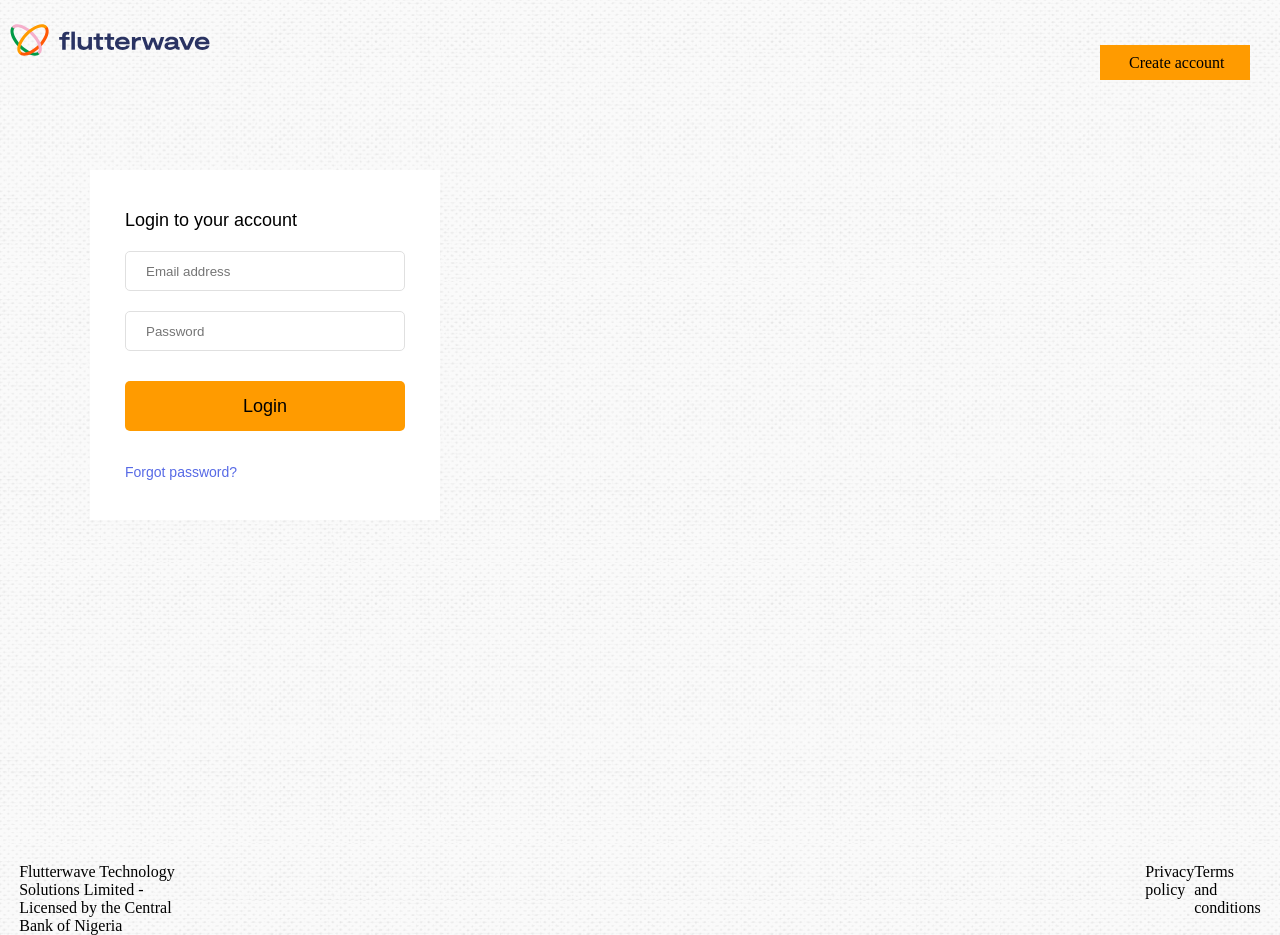
<file: login.html>
<!DOCTYPE html>
<html lang="en">
<head>
    <meta charset="UTF-8">
    <meta name="viewport" content="width=device-width, initial-scale=1.0">
    <link rel="stylesheet" href="CSS/login.css">
    <title>Document</title>
</head>
<body>
   <section class="head">
    <div>
        <svg xmlns="http://www.w3.org/2000/svg" viewBox="0 0 1013.12 241.26">
            <rect
              fill="#2a3362"
              x="328.78"
              y="82.1"
              width="16.11"
              height="82.89"
            ></rect>
            <path
              fill="#2a3362"
              d="M407.24,135.58c0,11.44-7.36,16.58-17.16,16.58s-16.35-5.14-16.35-16V106.62H357.62V139.9c0,16.57,10.39,26.26,27.67,26.26,10.86,0,16.93-4,21-8.52h.94l1.4,7.36h14.82V106.62H407.24Z"
            ></path>
            <path
              fill="#2a3362"
              d="M565.27,153.44c-11.79,0-18.44-5.37-19.49-13.19h51.13a33.78,33.78,0,0,0,.35-4.91c-.11-21-16-29.89-33-29.89-19.73,0-34.56,11.8-34.56,30.83,0,18.09,14.25,29.88,35.61,29.88,17.87,0,29.77-7.93,32.23-20.08H581.62C579.63,150.87,573.91,153.44,565.27,153.44Zm-1-35.26c10.28,0,16.23,4.55,17.17,11H546.13C547.64,123,553.6,118.18,564.22,118.18Z"
            ></path>
            <path
              fill="#2a3362"
              d="M624.63,115h-1l-1.52-8.41H607.47V165h16.11V139.9c0-11.33,6.53-17.63,18.68-17.63a32.5,32.5,0,0,1,6.58.58V106.62h-2.25C635.85,106.62,629.18,108.84,624.63,115Z"
            ></path>
            <polygon
              fill="#2a3362"
              points="727.94 146.78 727.01 146.78 713.23 110.24 696.65 110.24 683.11 146.67 682.06 146.67 669.22 106.62 653.22 106.62 672.95 165 690.47 165 704.48 127.75 705.41 127.75 719.19 165 736.82 165 756.55 106.62 740.55 106.62 727.94 146.78"
            ></polygon>
            <path
              fill="#2a3362"
              d="M820.67,148V128.46c0-15.88-13.43-23-30.13-23-17.74,0-28.83,8.41-30.35,21H776.3c1.17-5.49,5.84-8.52,14.24-8.52s14,3.15,14,9.57V129l-26.27,2c-12.14.94-21,6.31-21,17.75,0,11.79,10.16,17.39,25.1,17.39,12.06,0,19.41-3.36,23.91-8.43h.8c2.53,5.7,7.66,7.27,13.24,7.27h6.77V153.09h-1.52C822.18,153.09,820.67,151.46,820.67,148Zm-16.12-6.19c0,9.23-11,12.26-20.43,12.26-6.42,0-10.62-1.63-10.62-6.07,0-4,3.62-5.95,9-6.42l22.06-1.63Z"
            ></path>
            <polygon
              fill="#2a3362"
              points="880.23 106.62 861.43 148.89 860.38 148.89 841.35 106.62 823.95 106.62 851.15 165 870.42 165 897.5 106.62 880.23 106.62"
            ></polygon>
            <path
              fill="#2a3362"
              d="M949,146.08c-2,4.79-7.71,7.36-16.35,7.36-11.79,0-18.44-5.37-19.49-13.19h51.13a33.78,33.78,0,0,0,.35-4.91c-.11-21-16-29.89-33-29.89-19.73,0-34.55,11.8-34.55,30.83,0,18.09,14.24,29.88,35.6,29.88,17.87,0,29.77-7.93,32.23-20.08Zm-17.4-27.9c10.28,0,16.23,4.55,17.17,11H913.47C915,123,920.94,118.18,931.56,118.18Z"
            ></path>
            <path
              fill="#2a3362"
              d="M302.6,102.32c0-5.14,3.62-7.35,8.29-7.35a24.17,24.17,0,0,1,6.42.93L320,84.22a36.71,36.71,0,0,0-12.14-2.1c-11.91,0-21.48,6.31-21.48,19.38v5.12h-13.9v12.79h13.9V165H302.6v-45.6h18.16V106.62H302.6Z"
            ></path>
            <path
              fill="#2a3362"
              d="M459,90.16H444l-.84,16.46H430.48v12.79h12.38v28.78c0,9.8,5,18,20,18a52.84,52.84,0,0,0,11.56-1.28V152.62a34.29,34.29,0,0,1-6.66.82c-8.05,0-8.75-4.55-8.75-8.06v-26h16V106.62H459Z"
            ></path>
            <path
              fill="#2a3362"
              d="M509.59,90.16H494.64l-.84,16.46H481.09v12.79h12.38v28.78c0,9.8,5,18,20,18A52.84,52.84,0,0,0,525,164.88V152.62a34.29,34.29,0,0,1-6.66.82c-8.05,0-8.75-4.55-8.75-8.06v-26h16.05V106.62H509.59Z"
            ></path>
            <path
              fill="#009a46"
              d="M48.23,79.89c0-9.37,2.74-17.37,8.49-23.12l10,10C55.59,77.86,65.31,112.34,97,144.06s66.19,41.43,77.31,30.32l10,10c-18.76,18.76-61.49,5.45-97.26-30.33C62.24,129.23,48.23,101.07,48.23,79.89Z"
            ></path>
            <path
              fill="#ff5805"
              d="M111.29,193c-9.37,0-17.37-2.74-23.13-8.49l10-10c11.11,11.11,45.59,1.39,77.31-30.32S216.89,78,205.78,66.89l10-10c18.77,18.76,5.45,61.49-30.33,97.26C160.63,179,132.47,193,111.29,193Z"
            ></path>
            <path
              fill="#f5afcb"
              d="M188.76,139.84c-6.07-17.48-18.47-36.16-34.92-52.6-35.77-35.78-78.5-49.1-97.26-30.33h0c-1.33,1.34-.18,4.65,2.58,7.41s6.07,3.9,7.4,2.57c11.12-11.11,45.6-1.39,77.31,30.33,15,15,26.18,31.75,31.57,47.25,4.72,13.59,4.26,24.55-1.24,30.05h0c-1.34,1.33-.18,4.65,2.57,7.4s6.07,3.91,7.41,2.57C193.79,174.88,195.42,159,188.76,139.84Z"
            ></path>
            <path
              fill="#ff9b00"
              d="M215.76,56.91c-9.63-9.63-25.49-11.26-44.67-4.59-17.47,6.06-36.16,18.47-52.6,34.91C82.72,123,69.4,165.73,88.16,184.5h0c1.34,1.33,4.65.18,7.41-2.57s3.91-6.07,2.57-7.41C87,163.41,96.75,128.93,128.47,97.21c15-15,31.75-26.18,47.25-31.57,13.59-4.71,24.55-4.26,30.06,1.24h0c1.33,1.33,4.65.18,7.4-2.58S217.09,58.24,215.76,56.91Z"
            ></path>
          </svg>
           <a href="signup.html">Create account</a>
        </div>
   </section>
   <section class="info">
    <div>
      <form>
        <label for="">Login to your account</label>
        <input type="email" placeholder="Email address">
        <input type="password" name="" id="" placeholder="Password">
        <button>Login</button>
        <a href="#">Forgot password?</a>
      </form>
    </div>
   </section>
   <section class="end">
    <div>
      <p>Flutterwave Technology Solutions Limited - Licensed by the Central Bank of Nigeria</p>
    <span><a href="#">Privacy policy</a></span> 
    <a href="#">Terms and conditions</a>
    </div>
    

   </section>
  

    
</body>
</html>
</file>
<file: CSS/login.css>
* {
  padding: 0;
  margin: 0;
  box-sizing: border-box;
}
body {
  background-image: url(../Image/bg.svg);
}
.head svg {
  width: 220px;
  height: 220px;
  margin-top: -70px;
}
.head div {
  display: flex;
  justify-content: space-between;
}
.head a {
  margin-top: 45px;
  margin-right: 30px;
  text-decoration: none;
  background-color: #ff9b00;
  height: 35px;
  width: 150px;
  color: black;
  padding-top: 9px;
  padding-left: 29px;
}
.head a:hover {
  background-color: RGB(204, 124, 0);
}
.info {
  width: 100%;
  height: 77vh;
}
.info div {
  margin-top: 20px;
  margin-left: 90px;
  background-color: white;
  width: 350px;
  height: 350px;
}
.info form {
  width: 80%;
  margin: auto;
  padding-top: 40px;
  font-family: sans-serif;
  font-size: 18px;
  font-weight: 500;
}
.info input {
  margin-top: 20px;
  width: 280px;
  height: 40px;
  padding-left: 20px;
  border-radius: 5px;
  border: solid 1px #e0e0e0;
}
.info input:focus {
  border: #ff9b00 solid 1px;
}

.info button {
  margin-top: 30px;
  width: 280px;
  height: 50px;
  background-color: #ff9b00;
  border: none;
  font-family: sans-serif;
  font-weight: 500;
  font-size: 18px;
  margin-bottom: 30px;
  border-radius: 5px;
}
.info button:hover {
  background-color: RGB(204, 124, 0);
}
.info a {
  font-size: 14px;
  font-weight: 400;
  text-decoration: none;
  color: RGB(87, 106, 230);
}
.end div {
  width: 97%;
  margin: auto;
  height: 40px;
  display: flex;
  justify-content: space-between;
}
.end a {
  text-decoration: none;
  color: black;
}
.end span {
  margin-left: 970px;
}
</file>
